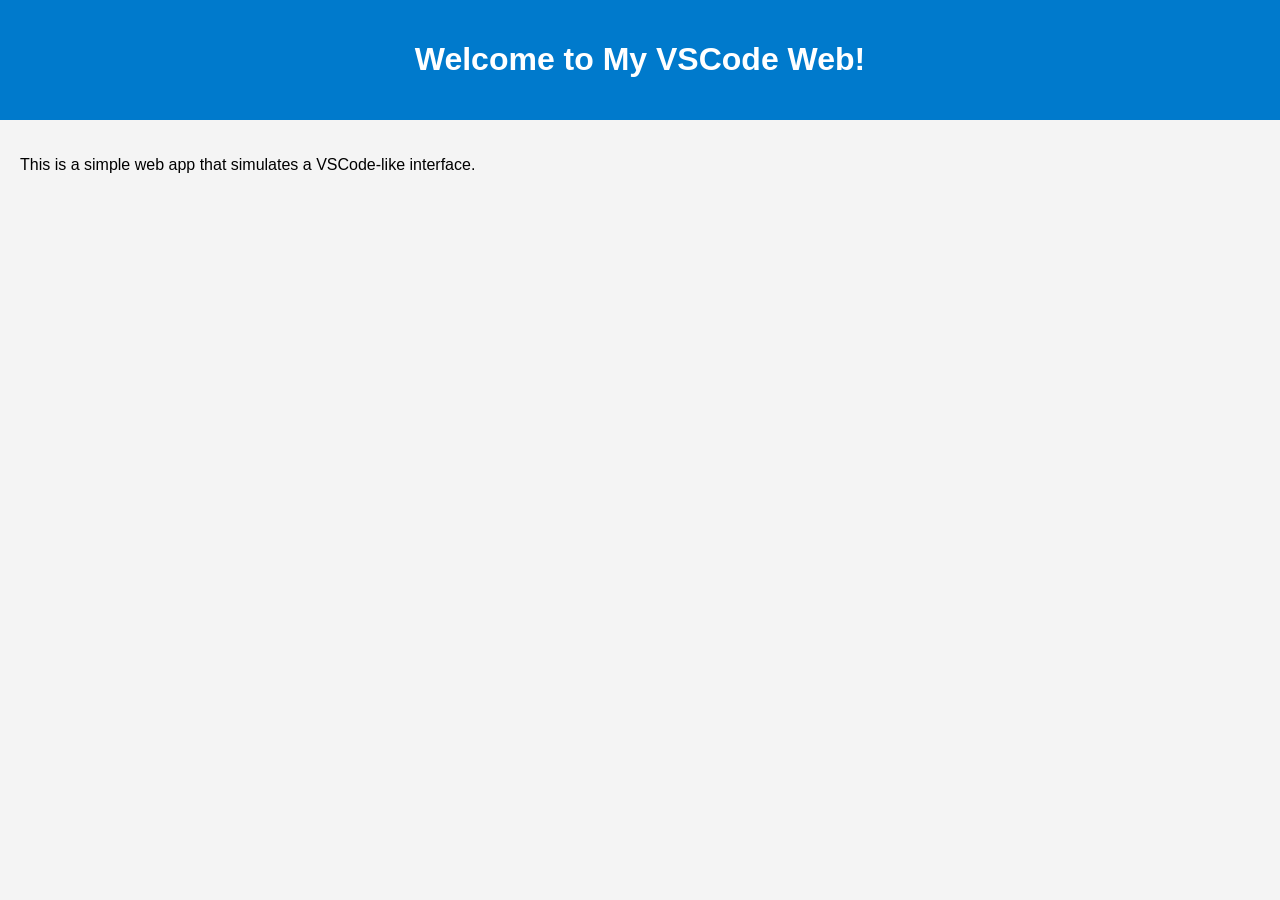
<file: vscode/index.html>
<!DOCTYPE html>
<html lang="en">
<head>
    <meta charset="UTF-8">
    <meta name="viewport" content="width=device-width, initial-scale=1.0">
    <title>VSCode Web</title>
    <link rel="stylesheet" href="style.css">
</head>
<body>
    <header>
        <h1>Welcome to My VSCode Web!</h1>
    </header>
    <main>
        <p>This is a simple web app that simulates a VSCode-like interface.</p>
    </main>
    <script src="app.js"></script>
</body>
</html>
</file>
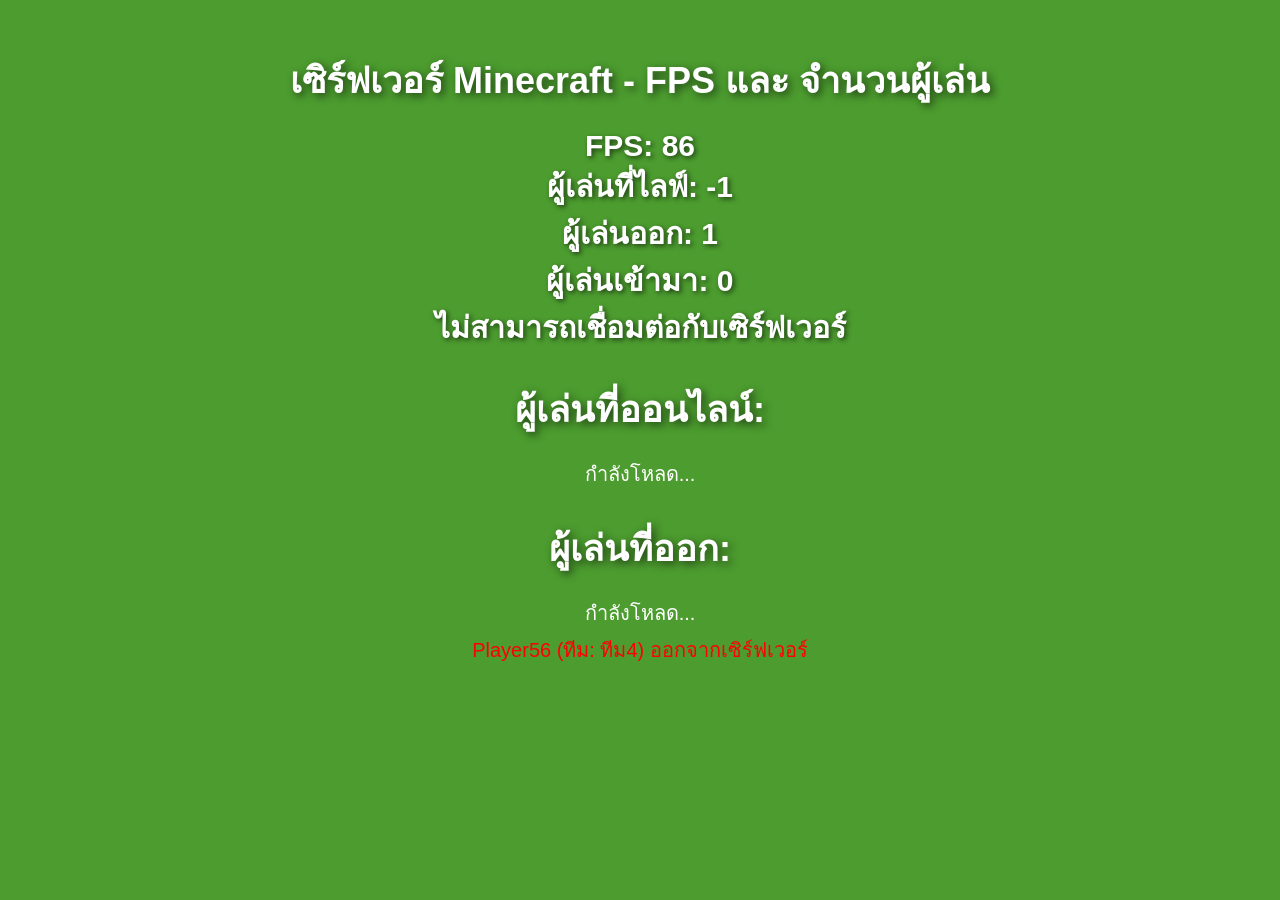
<file: A.html>
<!DOCTYPE html>
<html lang="th">
<head>
  <meta charset="UTF-8">
  <meta name="viewport" content="width=device-width, initial-scale=1.0">
  <title>เซิร์ฟเวอร์ Minecraft - FPS และ จำนวนผู้เล่น</title>
  <style>
    body {
      font-family: 'Minecraft', sans-serif;
      background-color: #4c9c2f;
      color: white;
      text-align: center;
      padding: 20px;
    }
    .container {
      margin-top: 30px;
    }
    .counter {
      font-size: 30px;
      font-weight: bold;
      color: #fff;
      text-shadow: 2px 2px 5px rgba(0, 0, 0, 0.6);
    }
    .header {
      font-size: 36px;
      margin-bottom: 20px;
      text-shadow: 3px 3px 8px rgba(0, 0, 0, 0.6);
    }
    .statistics {
      margin-top: 30px;
      font-size: 24px;
    }
    .player-list {
      margin-top: 20px;
      font-size: 20px;
    }
    .player-name {
      font-family: 'Minecraft', sans-serif;
      font-size: 22px;
      margin: 5px;
    }
    .player-left {
      font-family: 'Minecraft', sans-serif;
      color: red;
      font-size: 20px;
      margin: 5px;
    }
    .admin-player {
      color: gold;
      font-weight: bold;
    }
  </style>
</head>
<body>

  <div>
    <h1 class="header">เซิร์ฟเวอร์ Minecraft - FPS และ จำนวนผู้เล่น</h1>

    <div id="fps" class="counter">FPS: 0</div>
    <div id="currentPlayerCount" class="counter">ผู้เล่นที่ไลฟ์: 0</div>
    <div id="playerOut" class="counter">ผู้เล่นออก: 0</div>
    <div id="playerIn" class="counter">ผู้เล่นเข้ามา: 0</div>
    <div id="serverStatus" class="counter">สถานะเซิร์ฟเวอร์: กำลังเชื่อมต่อ...</div>

    <h2 class="header">ผู้เล่นที่ออนไลน์:</h2>
    <div id="playerNames" class="player-list">กำลังโหลด...</div>

    <h2 class="header">ผู้เล่นที่ออก:</h2>
    <div id="playerLeft" class="player-list">กำลังโหลด...</div>
  </div>

  <script>
    let fps = 0;
    let currentPlayerCount = 0;
    let playerOut = 0;
    let playerIn = 0;
    let serverOnline = true;

    const serverIp = 'bee.mc-complex.com'; // เซิร์ฟเวอร์ IP ของคุณ
    const serverPort = 25565; // พอร์ตของเซิร์ฟเวอร์

    // ฟังก์ชันที่จำลอง FPS
    function updateFPS() {
      fps = Math.floor(Math.random() * 60) + 30; // สุ่ม FPS ระหว่าง 30 - 90
      document.getElementById('fps').textContent = `FPS: ${fps}`;
      console.log(`FPS: ${fps}`);  // แสดงผลใน Console
    }

    // ฟังก์ชันที่จำลองจำนวนผู้เล่น
    function updatePlayerCount() {
      // จำลองการที่ผู้เล่นออกจากเซิร์ฟเวอร์
      if (Math.random() < 0.1) { // 10% โอกาสที่ผู้เล่นจะออก
        playerOut += 1;
        currentPlayerCount -= 1;
        const playerLeftName = `Player${Math.floor(Math.random() * 100) + 1}`; // จำลองชื่อผู้เล่นที่ออก
        const playerTeam = `ทีม${Math.floor(Math.random() * 5) + 1}`; // จำลองชื่อทีม
        document.getElementById('playerOut').textContent = `ผู้เล่นออก: ${playerOut}`;
        document.getElementById('playerLeft').innerHTML += `<div class="player-left">${playerLeftName} (ทีม: ${playerTeam}) ออกจากเซิร์ฟเวอร์</div>`;
        console.log(`${playerLeftName} (ทีม: ${playerTeam}) ออกจากเซิร์ฟเวอร์`);  // แสดงผลใน Console
      }

      // จำลองการที่ผู้เล่นเข้ามาเล่น
      if (Math.random() < 0.1) { // 10% โอกาสที่ผู้เล่นจะเข้ามา
        playerIn += 1;
        currentPlayerCount += 1;
        document.getElementById('playerIn').textContent = `ผู้เล่นเข้ามา: ${playerIn}`;
        console.log(`ผู้เล่นเข้ามา: ${playerIn}`);  // แสดงผลใน Console
      }

      document.getElementById('currentPlayerCount').textContent = `ผู้เล่นที่ไลฟ์: ${currentPlayerCount}`;
      console.log(`ผู้เล่นที่ไลฟ์: ${currentPlayerCount}`);  // แสดงผลใน Console
    }

    // ฟังก์ชันที่ดึงข้อมูลจาก MCSrvStat API
    function fetchPlayerCount() {
      fetch(`https://api.mcsrvstat.us/2/${serverIp}:${serverPort}`)
        .then(response => response.json())
        .then(data => {
          if (data.online) {
            document.getElementById('serverStatus').textContent = "สถานะเซิร์ฟเวอร์: ออนไลน์";
            console.log(`สถานะเซิร์ฟเวอร์: ออนไลน์`);  // แสดงผลใน Console
            document.getElementById('currentPlayerCount').textContent = `ผู้เล่นที่ไลฟ์: ${data.players.online}`;
            console.log(`จำนวนผู้เล่นออนไลน์: ${data.players.online}`);  // แสดงผลใน Console

            // แสดงรายชื่อผู้เล่นที่ออนไลน์
            const playerNames = data.players.list || [];
            let playerListHtml = playerNames.length ? playerNames.map(player => {
              // จำลองว่า "Admin" เป็นผู้เล่นที่มีชื่อเฉพาะ เช่น "AdminPlayer"
              const isAdmin = player.toLowerCase().includes('admin'); // เช็คชื่อผู้เล่นที่เป็น Admin
              return `<div class="player-name ${isAdmin ? 'admin-player' : ''}">${player} ${isAdmin ? '(Admin)' : ''}</div>`;
            }).join('') : "ไม่มีผู้เล่นออนไลน์";
            document.getElementById('playerNames').innerHTML = playerListHtml;
          } else {
            document.getElementById('serverStatus').textContent = "สถานะเซิร์ฟเวอร์: ปิดอยู่";
            console.log(`สถานะเซิร์ฟเวอร์: ปิดอยู่`);  // แสดงผลใน Console
          }
        })
        .catch(err => {
          document.getElementById('serverStatus').textContent = "ไม่สามารถเชื่อมต่อกับเซิร์ฟเวอร์";
          console.error('Error fetching Minecraft server data:', err); // แสดงข้อผิดพลาดใน Console
        });
    }

    // เรียกฟังก์ชันเพื่อตรวจสอบสถานะเซิร์ฟเวอร์และอัพเดตข้อมูล
    function updateServerStats() {
      updateFPS();
      updatePlayerCount();
      fetchPlayerCount(); // เชื่อมต่อ API เพื่อดึงข้อมูลจำนวนผู้เล่นออนไลน์
    }

    // เรียกอัพเดตข้อมูลทันที
    updateServerStats();

    // อัพเดตข้อมูลทุกๆ 1 วินาที
    setInterval(updateServerStats, 1000); // ทุก 1000 มิลลิวินาที = 1 วินาที
  </script>

</body>
</html>
</file>
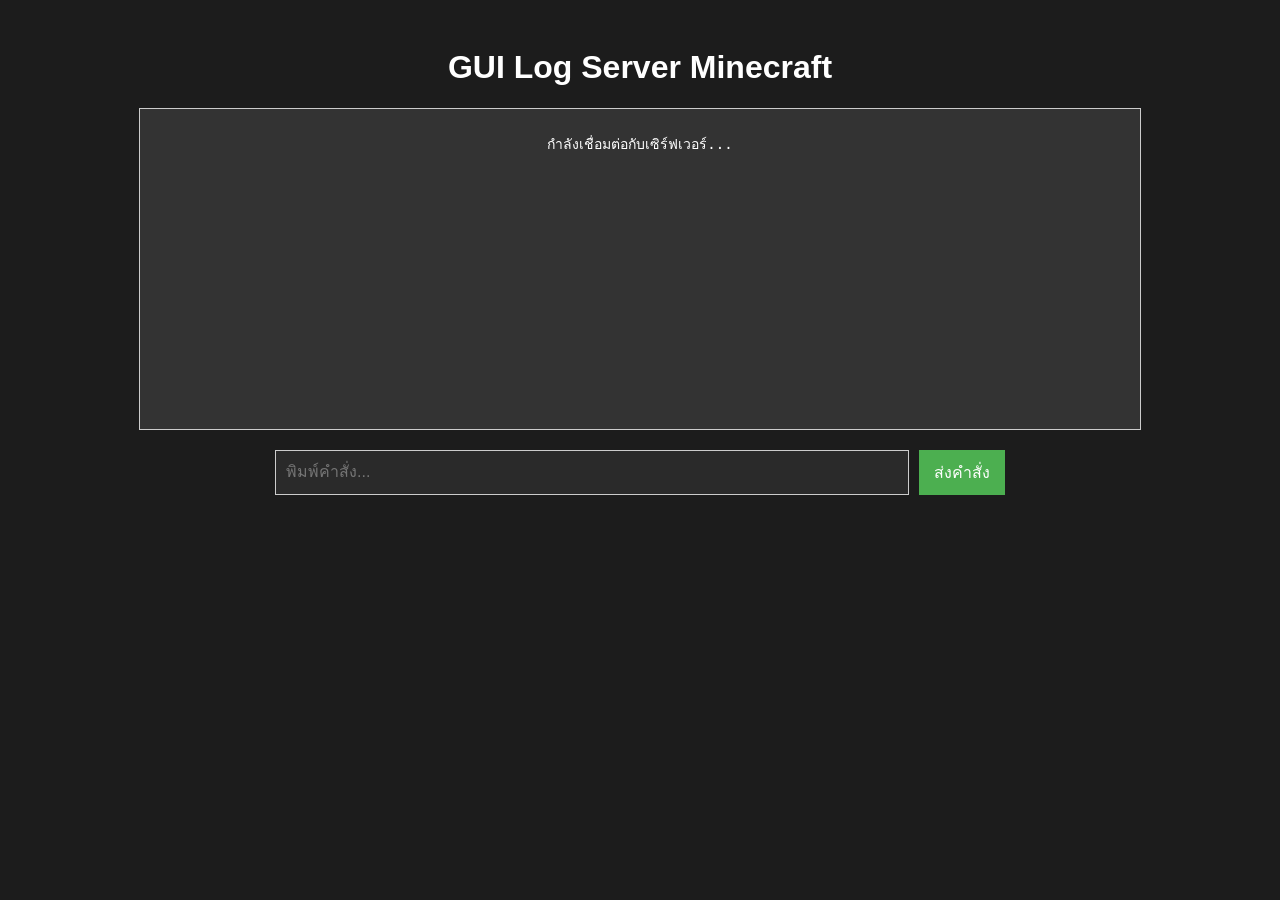
<file: D.html>
<!DOCTYPE html>
<html lang="th">
<head>
  <meta charset="UTF-8">
  <meta name="viewport" content="width=device-width, initial-scale=1.0">
  <title>GUI Log Server Minecraft</title>
  <style>
    body {
      font-family: 'Minecraft', sans-serif;
      background-color: #1c1c1c;
      color: white;
      text-align: center;
      padding: 20px;
    }
    .container {
      margin-top: 20px;
    }
    .console {
      background-color: #333;
      border: 1px solid #ccc;
      padding: 10px;
      width: 80%;
      height: 300px;
      margin: 20px auto;
      overflow-y: scroll;
      font-family: monospace;
      color: #fff;
      font-size: 14px;
    }
    .input-container {
      display: flex;
      justify-content: center;
      margin-top: 10px;
    }
    .input-box {
      width: 50%;
      padding: 10px;
      font-size: 16px;
      background-color: #2a2a2a;
      border: 1px solid #ccc;
      color: white;
    }
    .btn {
      background-color: #4CAF50;
      color: white;
      padding: 10px 15px;
      font-size: 16px;
      border: none;
      cursor: pointer;
      margin-left: 10px;
    }
    .btn:hover {
      background-color: #45a049;
    }
  </style>
</head>
<body>

  <div class="container">
    <h1>GUI Log Server Minecraft</h1>

    <div class="console" id="consoleOutput">
      <p>กำลังเชื่อมต่อกับเซิร์ฟเวอร์...</p>
    </div>

    <div class="input-container">
      <input type="text" id="commandInput" class="input-box" placeholder="พิมพ์คำสั่ง...">
      <button class="btn" id="sendCommandBtn">ส่งคำสั่ง</button>
    </div>
  </div>

  <script>
    const serverIp = 'piexlAIO-8pmJ.aternos.me'; // เซิร์ฟเวอร์ IP ของคุณ
    const serverPort = 21758; // พอร์ตของเซิร์ฟเวอร์

    // ตัวอย่างการจำลอง log ของเซิร์ฟเวอร์
    function displayConsoleOutput(message) {
      const consoleOutput = document.getElementById('consoleOutput');
      const newMessage = document.createElement('p');
      newMessage.textContent = message;
      consoleOutput.appendChild(newMessage);
      consoleOutput.scrollTop = consoleOutput.scrollHeight; // ให้แสดงข้อความใหม่ล่าสุด
    }

    // ฟังก์ชันจำลองการดึงข้อมูล log จากเซิร์ฟเวอร์
    function fetchServerLog() {
      // จำลองการดึงข้อมูล log
      setTimeout(() => {
        displayConsoleOutput("[INFO] เซิร์ฟเวอร์เริ่มทำงาน...");
      }, 500);

      setTimeout(() => {
        displayConsoleOutput("[INFO] ผู้เล่น Player1 เชื่อมต่อ...");
      }, 1000);

      setTimeout(() => {
        displayConsoleOutput("[INFO] ผู้เล่น Player2 เชื่อมต่อ...");
      }, 1500);

      setTimeout(() => {
        displayConsoleOutput("[INFO] ผู้เล่น Player1 ออกจากเซิร์ฟเวอร์...");
      }, 2000);
    }

    // ส่งคำสั่งจากผู้ใช้
    function sendCommand(command) {
      displayConsoleOutput(`คำสั่ง: ${command}`);

      if (command.toLowerCase() === 'status') {
        setTimeout(() => {
          displayConsoleOutput("[INFO] เซิร์ฟเวอร์ออนไลน์");
          displayConsoleOutput("[INFO] จำนวนผู้เล่น: 2");
        }, 500);
      } else if (command.toLowerCase() === 'list') {
        setTimeout(() => {
          displayConsoleOutput("[INFO] ผู้เล่นออนไลน์: Player1, Player2");
        }, 500);
      } else {
        setTimeout(() => {
          displayConsoleOutput(`[ERROR] คำสั่งไม่รู้จัก: ${command}`);
        }, 500);
      }
    }

    // ควบคุมการส่งคำสั่งเมื่อกดปุ่ม
    document.getElementById('sendCommandBtn').addEventListener('click', () => {
      const commandInput = document.getElementById('commandInput');
      const command = commandInput.value.trim();
      if (command) {
        sendCommand(command);
        commandInput.value = ''; // เคลียร์ช่องกรอกคำสั่ง
      }
    });

    // สามารถส่งคำสั่งจากการกด Enter ได้
    document.getElementById('commandInput').addEventListener('keypress', (e) => {
      if (e.key === 'Enter') {
        const commandInput = document.getElementById('commandInput');
        const command = commandInput.value.trim();
        if (command) {
          sendCommand(command);
          commandInput.value = ''; // เคลียร์ช่องกรอกคำสั่ง
        }
      }
    });

    // จำลองการดึง log ทุก ๆ 1 วินาที
    setInterval(fetchServerLog, 1000); // ทุก 1000 มิลลิวินาที = 1 วินาที
  </script>

</body>
</html>
</file>
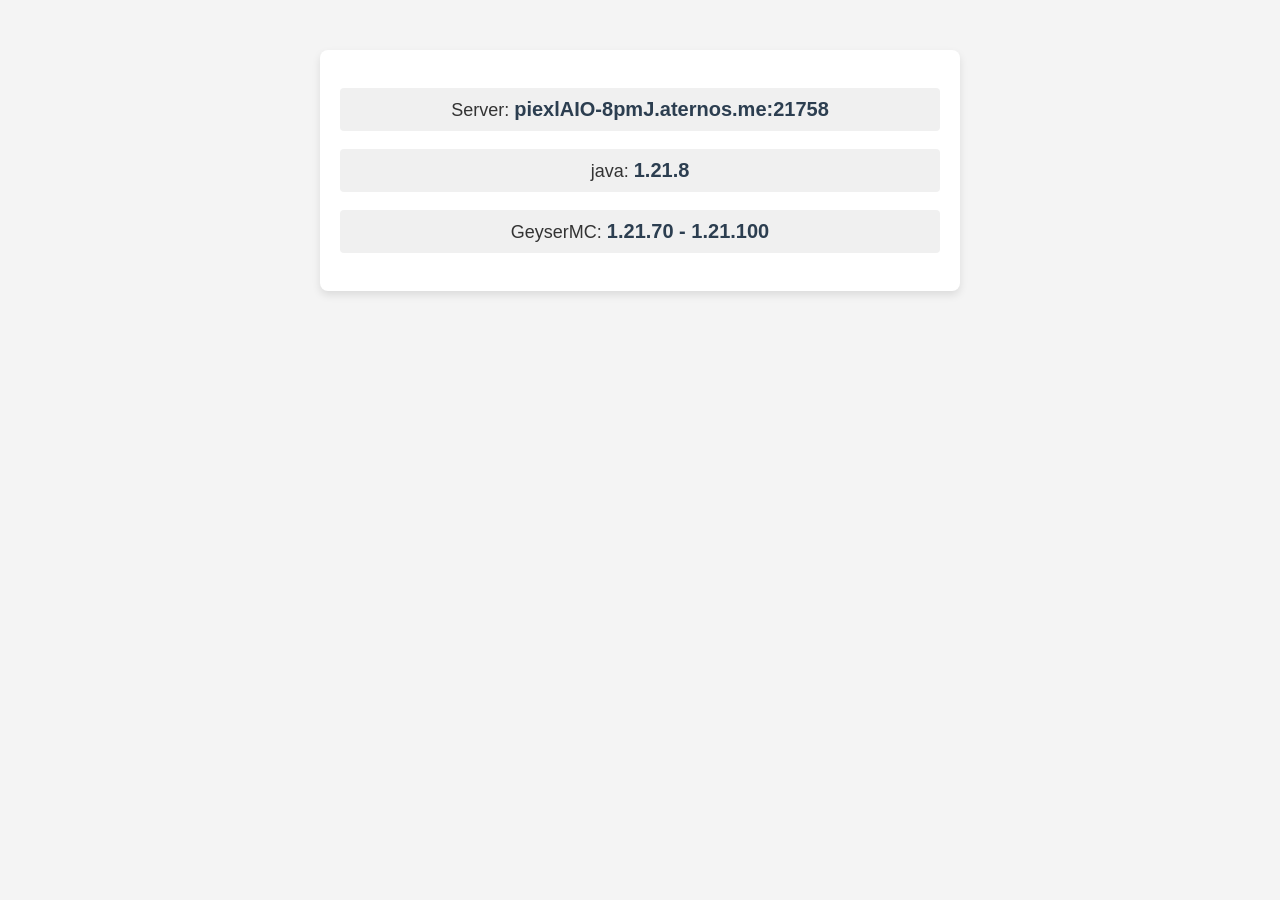
<file: server.html>
<!DOCTYPE html>
<html lang="th">
<head>
    <meta charset="UTF-8">
    <meta name="viewport" content="width=device-width, initial-scale=1.0">
    <title>Server Information</title>
    <style>
        body {
            font-family: Arial, sans-serif;
            background-color: #f4f4f4;
            margin: 0;
            padding: 0;
        }

        .container {
            max-width: 600px;
            margin: 50px auto;
            padding: 20px;
            background-color: #fff;
            border-radius: 8px;
            box-shadow: 0 4px 8px rgba(0, 0, 0, 0.1);
        }

        p {
            font-size: 18px;
            color: #333;
            text-align: center;
            padding: 10px;
            background-color: #f0f0f0;
            border-radius: 4px;
        }

        strong {
            color: #2c3e50;
            font-size: 20px;
        }

        /* Hover effect for the server info */
        p:hover {
            background-color: #e1e1e1;
            cursor: url("https://www.rw-designer.com/cursor-view/230341.pngd");
        }
    </style>
</head>
<body>
    <div class="container">
        <p>Server: <strong>piexlAIO-8pmJ.aternos.me:21758</strong></p>
        <p>java: <strong>1.21.8</strong></p>
        <p>GeyserMC: <strong>1.21.70 - 1.21.100</strong></p>
    </div>
</body>
</html>
</file>
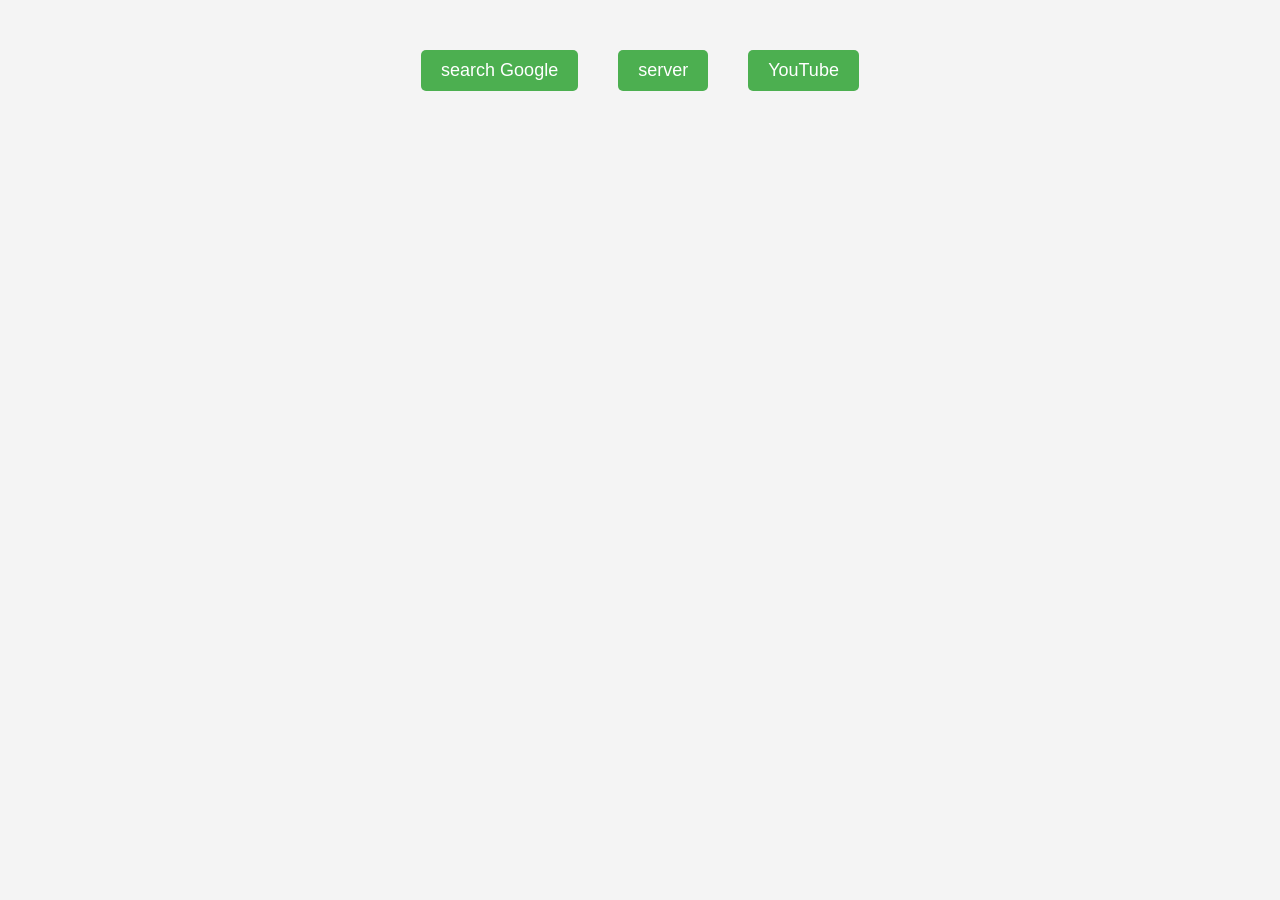
<file: X.html>
<!DOCTYPE html>
<html lang="en">
<head>
  <meta charset="UTF-8">
  <meta name="viewport" content="width=device-width, initial-scale=1.0">
  <title>Menu</title>
  <style>
    body {
      font-family: Arial, sans-serif;
      background-color: #f4f4f4;
    }
    .menu {
      display: flex;
      justify-content: center;
      margin-top: 50px;
    }
    .menu a {
      margin: 0 20px;
      padding: 10px 20px;
      background-color: #4CAF50;
      color: white;
      text-decoration: none;
      border-radius: 5px;
      font-size: 18px;
    }
    .menu a:hover {
      background-color: #45a049;
    }
  </style>
</head>
<body>

  <div class="menu">
    <a href="Z.html">search Google</a>
    <br>
    <a href="server.html">server</a>
    <br>
    <a href="youtube.com/@minecraftQZ/">YouTube</a>
    <br>
  </div>

</body>
</html>
</file>
<file: vscode/style.css>
body {
    font-family: Arial, sans-serif;
    margin: 0;
    padding: 0;
    background-color: #f4f4f4;
}

header {
    background-color: #007acc;
    color: white;
    padding: 20px;
    text-align: center;
}

main {
    padding: 20px;
}
</file>
